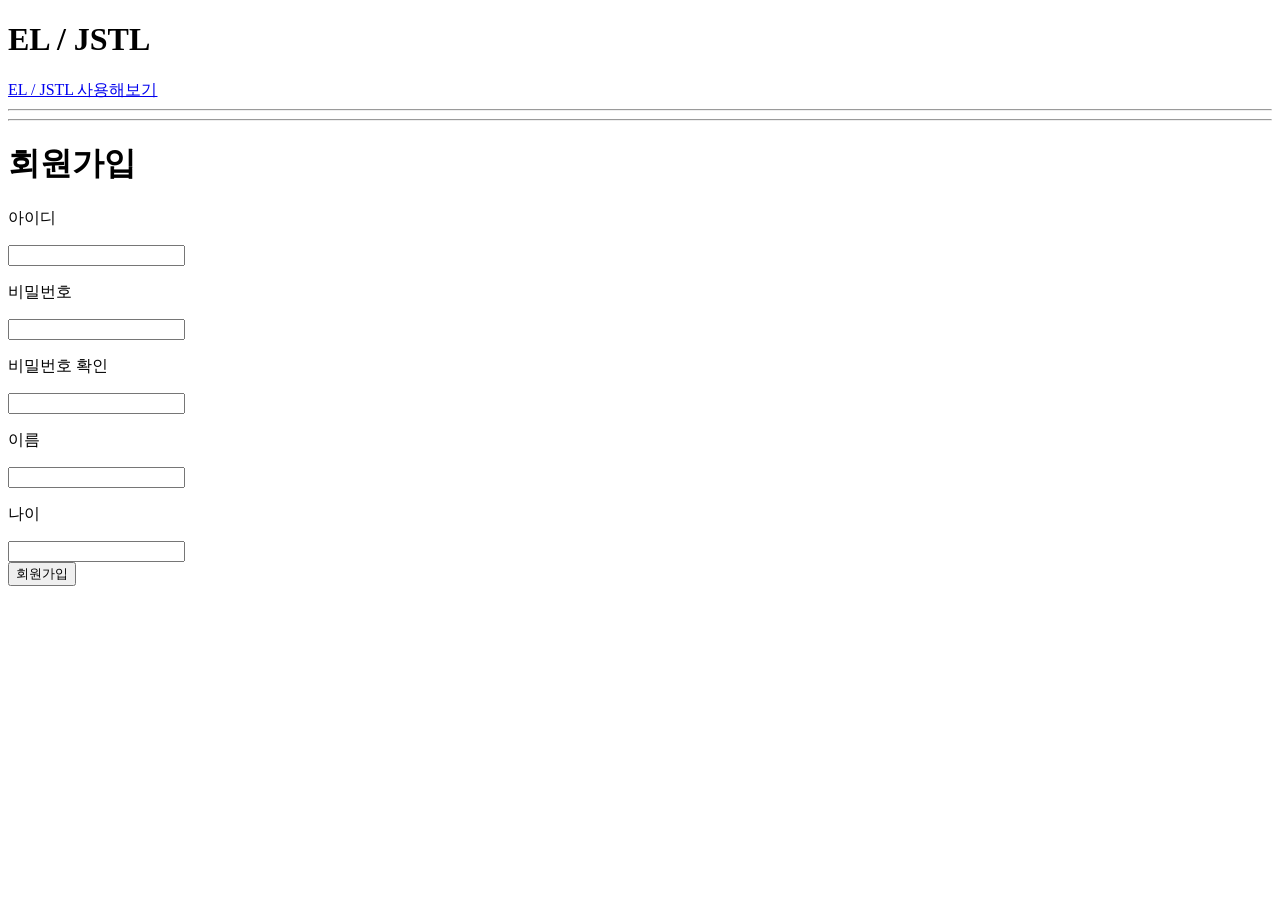
<file: JSP1/src/main/webapp/index.html>
<!DOCTYPE html>
<html lang="ko">
<head>
  <meta charset="UTF-8">
  <meta name="viewport" content="width=device-width, initial-scale=1.0">
  <title>JSP 기초</title>
</head>
<body>
  <h1>EL / JSTL</h1>

  <!-- 
    클라이언트가 서버로 요청을 하는 방법
    1) form 제출 (GET/POST)
    2) a 태그 (GET)
    3) JS - location.href = "주소"; (GET)
    4) JS - Ajax 비동기 요청(GET/POST/PUT/DELETE)
    동기식   : 페이지가 깜빡거림
    비동기식 : 일부분만 내가 원하는 페이지를 깜빡거림
              (사용자에게 매끄러운 경험을 선사)
    
  -->
  <a href="/el_jstl">EL / JSTL 사용해보기</a>
  <!-- a 태그는 get 방식이다. -->
  <!-- <a href="/el_jstl"> = http://localhost:8080/el_jstl 
      ?userId=user01 쿼리스트링이 없으면 제출된 데이터가 없는 것.  
  -->

  <hr><hr>

  <h1>회원가입</h1>

  <form action="/signUp" method="post">
    <p>아이디</p>
    <input type="text" name="inputId"> <br>

    <p>비밀번호</p>
    <input type="password" name="inputPw">

    <p>비밀번호 확인</p>
    <input type="password" name="inputPwCheck"> <br>

    <p>이름</p>
    <input type="text" name="inputName"> <br>
    
    <p>나이</p>
    <input type="number" name="inputAge"> <br>

    <button type="submit">회원가입</button>
  </form>

  

</body>
</html>
</file>
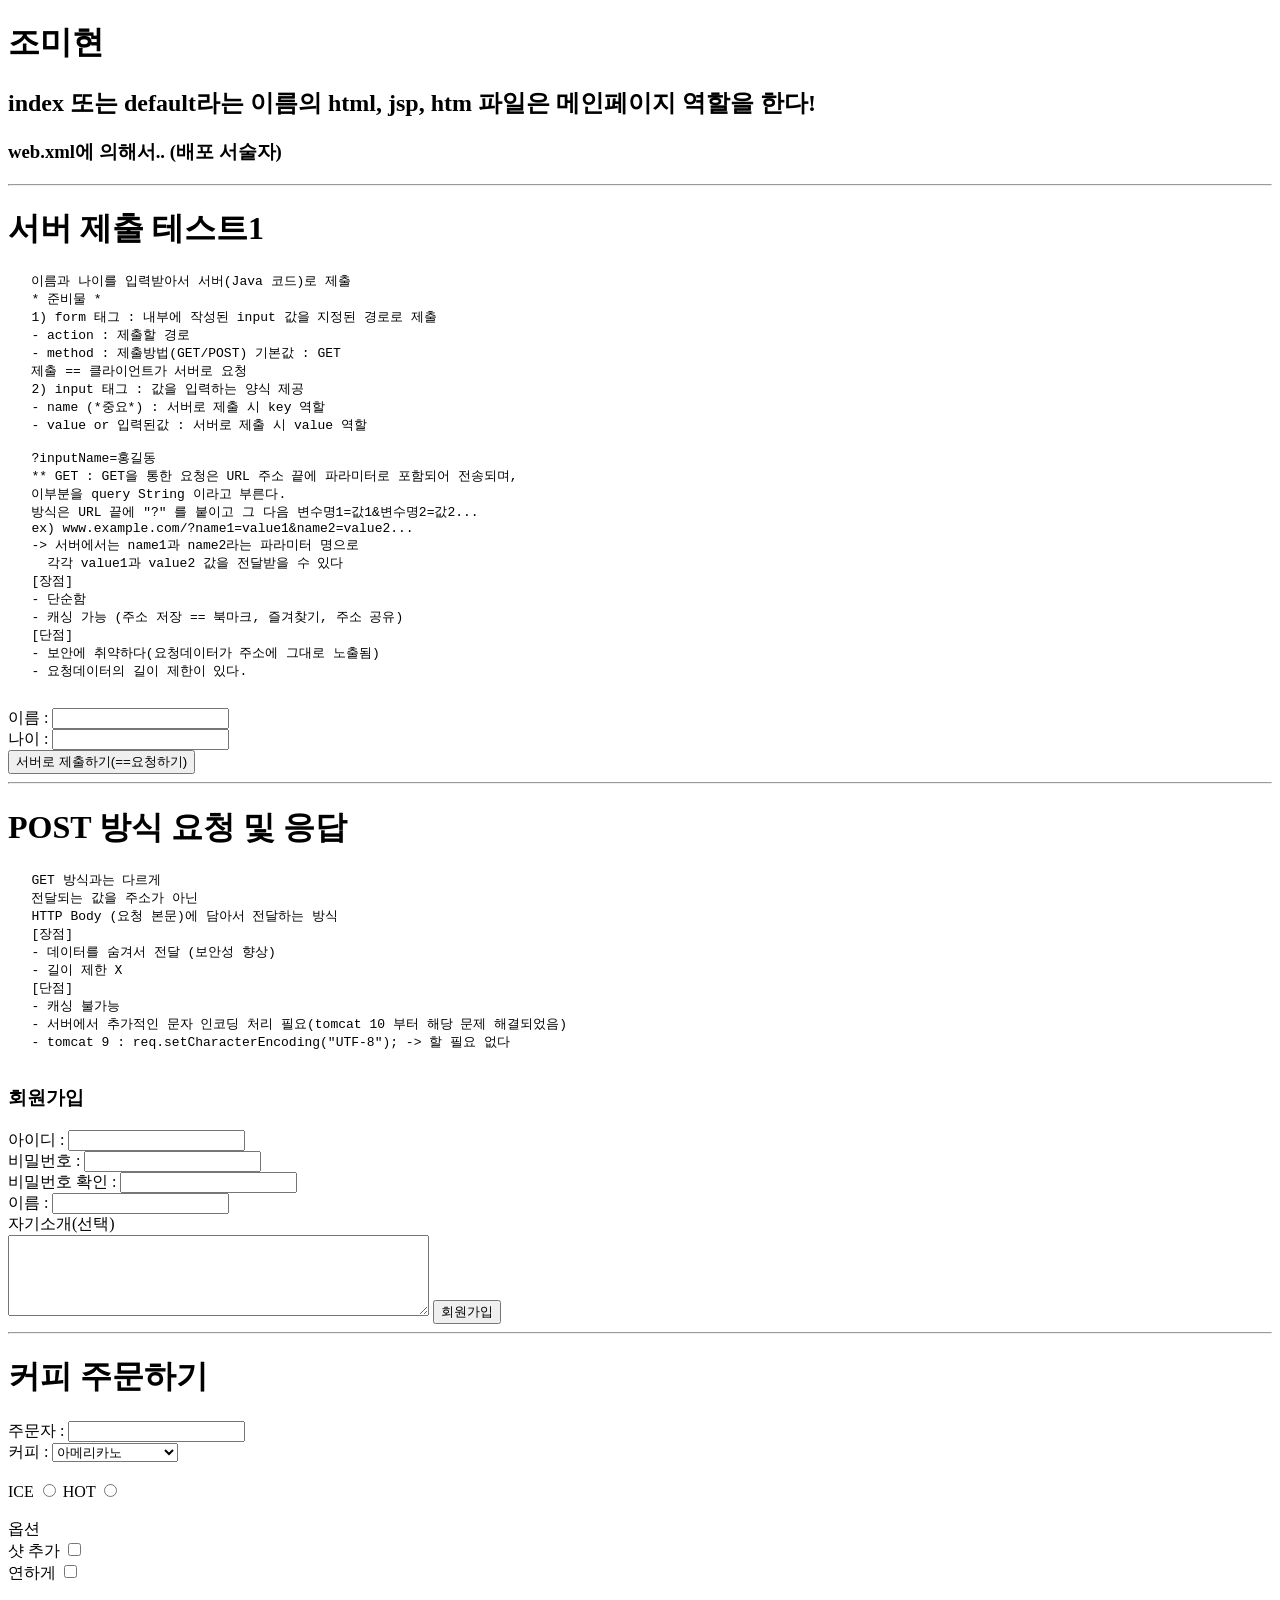
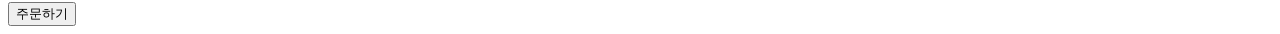
<file: ServletProject/src/main/webapp/index.html>
<!DOCTYPE html>
<html lang="ko">

<head>
  <meta charset="UTF-8">
  <meta name="viewport" content="width=device-width, initial-scale=1.0">
  <title>Servlet 프로젝트</title>
</head>

<body>
  <h1>조미현</h1>
  <h2>index 또는 default라는 이름의 html, jsp, htm 파일은 메인페이지 역할을 한다!</h2>
  <h3>web.xml에 의해서.. (배포 서술자)</h3>
  <hr>
  <h1>서버 제출 테스트1</h1>
  <pre>
   이름과 나이를 입력받아서 서버(Java 코드)로 제출
   * 준비물 *
   1) form 태그 : 내부에 작성된 input 값을 지정된 경로로 제출
   - action : 제출할 경로
   - method : 제출방법(GET/POST) 기본값 : GET
   제출 == 클라이언트가 서버로 요청
   2) input 태그 : 값을 입력하는 양식 제공
   - name (*중요*) : 서버로 제출 시 key 역할
   - value or 입력된값 : 서버로 제출 시 value 역할
   <!-- <input name="inputName" value="홍길동">  -->
   ?inputName=홍길동
   ** GET : GET을 통한 요청은 URL 주소 끝에 파라미터로 포함되어 전송되며,
   이부분을 query String 이라고 부른다.
   방식은 URL 끝에 "?" 를 붙이고 그 다음 변수명1=값1&변수명2=값2...
   ex) www.example.com/?name1=value1&name2=value2...
   -> 서버에서는 name1과 name2라는 파라미터 명으로
     각각 value1과 value2 값을 전달받을 수 있다
   [장점]
   - 단순함
   - 캐싱 가능 (주소 저장 == 북마크, 즐겨찾기, 주소 공유)
   [단점]
   - 보안에 취약하다(요청데이터가 주소에 그대로 노출됨)
   - 요청데이터의 길이 제한이 있다.
 </pre>
 
 <!-- localhost:8080/example1(GET) 방식으로 보내겠다.
 	   action="/example1" 루트상의 절대 경로 -->
  
  <form action="/example1" method="get"> 
    이름 : <input name="inputName"> <br> 
    나이 : <input type="number" name="inputAge"> <br>
   	<!-- key(inputName) : value(inputAge) 값으로 전송  -->
    		
    <button type="submit">서버로 제출하기(==요청하기)</button>
  </form>
  <hr>
  <h1>POST 방식 요청 및 응답</h1>
  <pre>
   GET 방식과는 다르게
   전달되는 값을 주소가 아닌
   HTTP Body (요청 본문)에 담아서 전달하는 방식
   [장점]
   - 데이터를 숨겨서 전달 (보안성 향상)
   - 길이 제한 X
   [단점]
   - 캐싱 불가능
   - 서버에서 추가적인 문자 인코딩 처리 필요(tomcat 10 부터 해당 문제 해결되었음)
   - tomcat 9 : req.setCharacterEncoding("UTF-8"); -> 할 필요 없다
 </pre>
  <h3>회원가입</h3>
  <form action="/signUp" method="post">
    <!-- localhost:8080/example1(GET) 방식으로 보내겠다.
          action="/example1" 루트상의 절대 경로 -->
    아이디 : <input type="text" name="inputId" required> <br>
    <!-- name = key -->
    비밀번호 : <input type="password" name="inputPw" required> <br>
    <!-- name = value -->
    비밀번호 확인 : <input type="password"> <br> 
    이름 : <input name="inputName" required> <br> 
    자기소개(선택) <br>
    <textarea name="intro" cols="50" rows="5"></textarea>
    <button>회원가입</button>
  </form>
  <hr>
  <h1>커피 주문하기</h1>
  <form action="/coffee" method="get">
    주문자 : <input name="orderer">

    <br> 커피 :

    <select name="coffee">
      <option>아메리카노</option>
      <option>카페라떼</option>
      <option>카푸치노</option>
      <option>콜드브루</option>
      <option>민트초코칩프라페</option>
    </select>

    <br><br>

    ICE <input type="radio" name="type" value="ice">
    HOT <input type="radio" name="type" value="hot">

    <br><br>

    옵션<br>
    샷 추가 <input type="checkbox" name="opt" value="shot">
    <br>
    연하게 <input type="checkbox" name="opt" value="mild">

    <br><br>
    <button>주문하기</button>
  </form>
</body>

</html>
</file>
